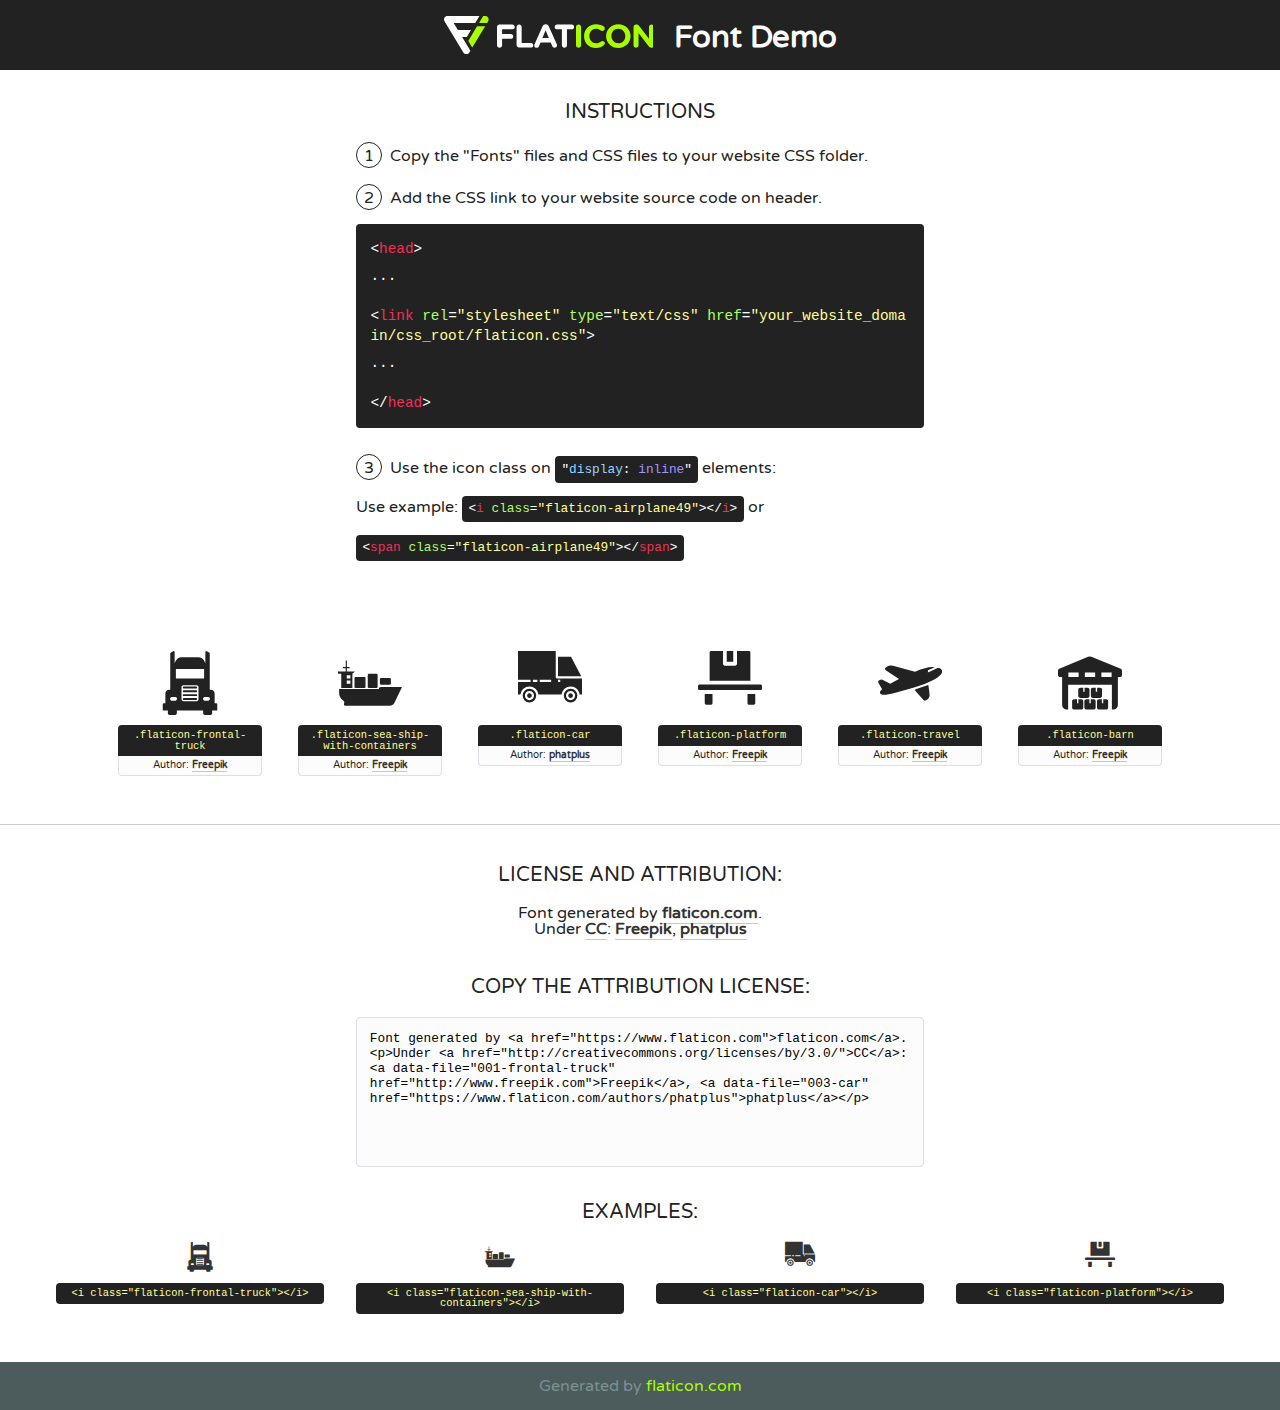
<file: static/fonts/flaticon/font/flaticon.html>
<!DOCTYPE html>
<!--
  Flaticon icon font: Flaticon
  Creation date: 24/01/2019 09:02
-->
<html>
<!DOCTYPE html>
<html>

<head>
    <title>Flaticon WebFont</title>
    <link href="http://fonts.googleapis.com/css?family=Varela+Round" rel="stylesheet" type="text/css" />
    <link rel="stylesheet" type="text/css" href="flaticon.css">
    <meta charset="UTF-8">
    <style>
    html, body, div, span, applet, object, iframe,
    h1, h2, h3, h4, h5, h6, p, blockquote, pre,
    a, abbr, acronym, address, big, cite, code,
    del, dfn, em, img, ins, kbd, q, s, samp,
    small, strike, strong, sub, sup, tt, var,
    b, u, i, center,
    dl, dt, dd, ol, ul, li,
    fieldset, form, label, legend,
    table, caption, tbody, tfoot, thead, tr, th, td,
    article, aside, canvas, details, embed, 
    figure, figcaption, footer, header, hgroup, 
    menu, nav, output, ruby, section, summary,
    time, mark, audio, video {
        margin: 0;
        padding: 0;
        border: 0;
        font-size: 100%;
        font: inherit;
        vertical-align: baseline;
    }
    /* HTML5 display-role reset for older browsers */
    article, aside, details, figcaption, figure, 
    footer, header, hgroup, menu, nav, section {
        display: block;
    }
    body {
        line-height: 1;
    }
    ol, ul {
        list-style: none;
    }
    blockquote, q {
        quotes: none;
    }
    blockquote:before, blockquote:after,
    q:before, q:after {
        content: '';
        content: none;
    }
    table {
        border-collapse: collapse;
        border-spacing: 0;
    }
    body {
        font-family: 'Varela Round', Helvetica, Arial, sans-serif;
        font-size: 16px;
        color: #222;
    }
    a {
        color: #333;
        border-bottom: 1px solid #a9fd00;
        font-weight: bold;
        text-decoration: none;
    }
    * {
        -moz-box-sizing: border-box;
        -webkit-box-sizing: border-box;
        box-sizing: border-box;
        margin: 0;
        padding: 0;
    }
    [class^="flaticon-"]:before, [class*=" flaticon-"]:before, [class^="flaticon-"]:after, [class*=" flaticon-"]:after {
        font-family: Flaticon;
        font-size: 30px;
        font-style: normal;
        margin-left: 20px;
        color: #333;
    }
    .wrapper {
        max-width: 600px;
        margin: auto;
        padding: 0 1em;
    }
    .title {
        font-size: 1.25em;
        text-align: center;
        margin-bottom: 1em;
        text-transform: uppercase;
    }
    header {
        text-align: center;
        background-color: #222;
        color: #fff;
        padding: 1em;
    }
    header .logo {
        width: 210px;
        height: 38px;
        display: inline-block;
        vertical-align: middle;
        margin-right: 1em;
        border: none;
    }
    header strong {
        font-size: 1.95em;
        font-weight: bold;
        vertical-align: middle;
        margin-top: 5px;
        display: inline-block;
    }
    .demo {
        margin: 2em auto;
        line-height: 1.25em;
    }
    .demo ul li {
        margin-bottom: 1em;
    }
    .demo ul li .num {
        color: #222;
        border-radius: 20px;
        display: inline-block;
        width: 26px;
        padding: 3px;
        height: 26px;
        text-align: center;
        margin-right: 0.5em;
        border: 1px solid #222;
    }
    .demo ul li code {
        background-color: #222;
        border-radius: 4px;
        padding: 0.25em 0.5em;
        display: inline-block;
        color: #fff;
        font-family: Consolas,Monaco,Lucida Console,Liberation Mono,DejaVu Sans Mono,Bitstream Vera Sans Mono,Courier New, monospace;
        font-weight: lighter;
        margin-top: 1em;
        font-size: 0.8em;
        word-break: break-all;
    }
    .demo ul li code.big {
        padding: 1em;
        font-size: 0.9em;
    }
    .demo ul li code .red {
        color: #EF3159;
    }
    .demo ul li code .green {
        color: #ACFF65;
    }
    .demo ul li code .yellow {
        color: #FFFF99;
    }
    .demo ul li code .blue {
        color: #99D3FF;
    }
    .demo ul li code .purple {
        color: #A295FF;
    }
    .demo ul li code .dots {
        margin-top: 0.5em;
        display: block;
    }
    #glyphs {
        border-bottom: 1px solid #ccc;
        padding: 2em 0;
        text-align: center;
    }
    .glyph {
        display: inline-block;
        width: 9em;
        margin: 1em;
        text-align: center;
        vertical-align: top;
        background: #FFF;
    }
    .glyph .glyph-icon {
        padding: 10px;
        display: block;
        font-family:"Flaticon";
        font-size: 64px;
        line-height: 1;
    }
    .glyph .glyph-icon:before {
        font-size: 64px;
        color: #222;
        margin-left: 0;
    }
    .class-name {
        font-size: 0.65em;
        background-color: #222;
        color: #fff;
        border-radius: 4px 4px 0 0;
        padding: 0.5em;
        color: #FFFF99;
        font-family: Consolas,Monaco,Lucida Console,Liberation Mono,DejaVu Sans Mono,Bitstream Vera Sans Mono,Courier New, monospace;
    }
    .author-name {
        font-size: 0.6em;
        background-color: #fcfcfd;
        border: 1px solid #DEDEE4;
        border-top: 0;
        border-radius: 0 0 4px 4px;
        padding: 0.5em;
    }
    .class-name:last-child {
        font-size: 10px;
        color:#888;
    }
    .class-name:last-child a {
        font-size: 10px;
        color:#555;
    }
    .class-name:last-child a:hover {
        color:#a9fd00;
    }
    .glyph > input {
        display: block;
        width: 100px;
        margin: 5px auto;
        text-align: center;
        font-size: 12px;
        cursor: text;
    }
    .glyph > input.icon-input {
        font-family:"Flaticon";
        font-size: 16px;
        margin-bottom: 10px;
    }
    .attribution .title {
        margin-top: 2em;
    }
    .attribution textarea {
        background-color: #fcfcfd;
        padding: 1em;
        border: none;
        box-shadow: none;
        border: 1px solid #DEDEE4;
        border-radius: 4px;
        resize: none;
        width: 100%;
        height: 150px;
        font-size: 0.8em;
        font-family: Consolas,Monaco,Lucida Console,Liberation Mono,DejaVu Sans Mono,Bitstream Vera Sans Mono,Courier New, monospace;
        -webkit-appearance: none;
    }
    .iconsuse {
        margin: 2em auto;
        text-align: center;
        max-width: 1200px;
    }
    .iconsuse:after {
        content: '';
        display: table;
        clear: both;
    }
    .iconsuse .image {
        float: left;
        width: 25%;
        padding: 0 1em;
    }
    .iconsuse .image p {
        margin-bottom: 1em;
    }
    .iconsuse .image span {
        display: block;
        font-size: 0.65em;
        background-color: #222;
        color: #fff;
        border-radius: 4px;
        padding: 0.5em;
        color: #FFFF99;
        margin-top: 1em;
        font-family: Consolas,Monaco,Lucida Console,Liberation Mono,DejaVu Sans Mono,Bitstream Vera Sans Mono,Courier New, monospace;
    }
    #footer {
        text-align: center;
        background-color: #4C5B5C;
        color: #7c9192;
        padding: 1em;
    }
    #footer a {
        border: none;
        color: #a9fd00;
        font-weight: normal;
    }
    @media (max-width: 960px) {
        .iconsuse .image {
            width: 50%;
        }
    }
    @media (max-width: 560px) {
        .iconsuse .image {
            width: 100%;
        }
    }
    </style>
</head>

<body class="characters-off">

    <header>
        <a href="https://www.flaticon.com" target="_blank" class="logo">
            <svg version="1.1" xmlns="http://www.w3.org/2000/svg" xmlns:xlink="http://www.w3.org/1999/xlink" xmlns:a="http://ns.adobe.com/AdobeSVGViewerExtensions/3.0/" viewBox="0 0 560.875 102.036" enable-background="new 0 0 560.875 102.036" xml:space="preserve">
                <defs>
                </defs>
                <g>
                    <g class="letters">
                        <path fill="#ffffff" d="M141.596,29.675c0-3.777,2.985-6.767,6.764-6.767h34.438c3.426,0,6.15,2.728,6.15,6.15
                        c0,3.43-2.724,6.149-6.15,6.149h-27.674v13.091h23.719c3.429,0,6.151,2.724,6.151,6.15c0,3.43-2.723,6.149-6.151,6.149h-23.719
                        v17.574c0,3.773-2.986,6.761-6.764,6.761c-3.779,0-6.764-2.989-6.764-6.761V29.675z"></path>
                        <path fill="#ffffff" d="M193.844,29.149c0-3.781,2.985-6.767,6.764-6.767c3.776,0,6.763,2.985,6.763,6.767v42.957h25.039
                        c3.426,0,6.149,2.726,6.149,6.153c0,3.425-2.723,6.15-6.149,6.15h-31.802c-3.779,0-6.764-2.986-6.764-6.768V29.149z"></path>
                        <path fill="#ffffff" d="M241.891,75.71l21.438-48.407c1.492-3.341,4.215-5.357,7.906-5.357h0.792
                        c3.686,0,6.323,2.017,7.815,5.357l21.439,48.407c0.436,0.967,0.701,1.845,0.701,2.723c0,3.602-2.809,6.501-6.414,6.501
                        c-3.161,0-5.269-1.845-6.499-4.655l-4.132-9.661h-27.059l-4.301,10.102c-1.144,2.631-3.426,4.214-6.237,4.214
                        c-3.517,0-6.24-2.81-6.24-6.325C241.1,77.64,241.451,76.677,241.891,75.71z M279.932,58.666l-8.521-20.297l-8.526,20.297H279.932
                        z"></path>
                        <path fill="#ffffff" d="M314.864,35.387H301.86c-3.429,0-6.239-2.813-6.239-6.238c0-3.429,2.811-6.24,6.239-6.24h39.533
                        c3.426,0,6.237,2.811,6.237,6.24c0,3.425-2.811,6.238-6.237,6.238h-13.001v42.785c0,3.773-2.99,6.761-6.764,6.761
                        c-3.779,0-6.764-2.989-6.764-6.761V35.387z"></path>
                        <path fill="#A9FD00" d="M352.615,29.149c0-3.781,2.985-6.767,6.767-6.767c3.774,0,6.761,2.985,6.761,6.767v49.024
                        c0,3.773-2.987,6.761-6.761,6.761c-3.781,0-6.767-2.989-6.767-6.761V29.149z"></path>
                        <path fill="#A9FD00" d="M374.132,53.836v-0.179c0-17.481,13.178-31.801,32.065-31.801c9.22,0,15.459,2.458,20.557,6.238
                        c1.402,1.054,2.637,2.985,2.637,5.357c0,3.692-2.985,6.59-6.681,6.59c-1.845,0-3.071-0.702-4.044-1.319
                        c-3.776-2.813-7.729-4.393-12.562-4.393c-10.364,0-17.831,8.611-17.831,19.154v0.173c0,10.542,7.291,19.329,17.831,19.329
                        c5.715,0,9.492-1.756,13.359-4.834c1.049-0.874,2.458-1.491,4.039-1.491c3.429,0,6.325,2.813,6.325,6.236
                        c0,2.106-1.056,3.78-2.282,4.834c-5.539,4.834-12.036,7.733-21.878,7.733C387.572,85.464,374.132,71.493,374.132,53.836z"></path>
                        <path fill="#A9FD00" d="M433.009,53.836v-0.179c0-17.481,13.79-31.801,32.766-31.801c18.981,0,32.592,14.143,32.592,31.628v0.173
                        c0,17.483-13.785,31.807-32.769,31.807C446.625,85.464,433.009,71.32,433.009,53.836z M484.224,53.836v-0.179
                        c0-10.539-7.725-19.326-18.626-19.326c-10.893,0-18.449,8.611-18.449,19.154v0.173c0,10.542,7.73,19.329,18.626,19.329
                        C476.676,72.986,484.224,64.378,484.224,53.836z"></path>
                        <path fill="#A9FD00" d="M506.233,29.321c0-3.774,2.99-6.763,6.767-6.763h1.401c3.252,0,5.183,1.583,7.029,3.953l26.093,34.265
                        V29.059c0-3.692,2.99-6.677,6.681-6.677c3.683,0,6.671,2.985,6.671,6.677v48.934c0,3.78-2.987,6.765-6.764,6.765h-0.436
                        c-3.257,0-5.188-1.581-7.034-3.953l-27.056-35.492v32.944c0,3.687-2.985,6.676-6.678,6.676c-3.683,0-6.673-2.989-6.673-6.676
                        V29.321z"></path>
                    </g>
                    <g class="insignia">
                        <path fill="#ffffff" d="M48.372,56.137h12.517l11.156-18.537H37.186L25.688,18.539h57.825L94.668,0H9.271
                        C5.925,0,2.842,1.801,1.198,4.716c-1.644,2.907-1.593,6.482,0.134,9.343l50.38,83.501c1.678,2.781,4.689,4.476,7.938,4.476
                        c3.246,0,6.257-1.695,7.935-4.476l2.898-4.804L48.372,56.137z"></path>
                        <g class="i">
                            <path fill="#A9FD00" d="M93.575,18.539h0.031v0.004l21.652,0.004l2.705-4.488c1.727-2.861,1.778-6.436,0.133-9.343
                            C116.454,1.801,113.371,0,110.026,0h-5.294L93.575,18.539z"></path>
                            <polygon fill="#A9FD00" points="88.291,27.356 64.725,66.486 75.519,84.404 109.942,27.356"></polygon>
                        </g>
                    </g>
                </g>
            </svg>
        </a>
        <strong>Font Demo</strong>
    </header>


    <section class="demo wrapper">

        <p class="title">Instructions</p>

        <ul>
            <li>
                <span class="num">1</span>Copy the "Fonts" files and CSS files to your website CSS folder.
            </li>
            <li>
                <span class="num">2</span>Add the CSS link to your website source code on header.
                <code class="big">
                    &lt;<span class="red">head</span>&gt;
                    <br/><span class="dots">...</span>
                    <br/>&lt;<span class="red">link</span> <span class="green">rel</span>=<span class="yellow">"stylesheet"</span> <span class="green">type</span>=<span class="yellow">"text/css"</span> <span class="green">href</span>=<span class="yellow">"your_website_domain/css_root/flaticon.css"</span>&gt;
                    <br/><span class="dots">...</span>
                    <br/>&lt;/<span class="red">head</span>&gt;
                </code>
            </li>

            <li>
                <p>
                    <span class="num">3</span>Use the icon class on <code>"<span class="blue">display</span>:<span class="purple"> inline</span>"</code> elements:
                    <br />
                    Use example: <code>&lt;<span class="red">i</span> <span class="green">class</span>=<span class="yellow">&quot;flaticon-airplane49&quot;</span>&gt;&lt;/<span class="red">i</span>&gt;</code> or <code>&lt;<span class="red">span</span> <span class="green">class</span>=<span class="yellow">&quot;flaticon-airplane49&quot;</span>&gt;&lt;/<span class="red">span</span>&gt;</code>
            </li>
        </ul>

    </section>




   <section id="glyphs">          
    
      
        <div class="glyph"><div class="glyph-icon flaticon-frontal-truck"></div>
            <div class="class-name">.flaticon-frontal-truck</div>
            <div class="author-name">Author: <a data-file="001-frontal-truck" href="http://www.freepik.com">Freepik</a> </div> 
        </div>        
        
        <div class="glyph"><div class="glyph-icon flaticon-sea-ship-with-containers"></div>
            <div class="class-name">.flaticon-sea-ship-with-containers</div>
            <div class="author-name">Author: <a data-file="002-sea-ship-with-containers" href="http://www.freepik.com">Freepik</a> </div> 
        </div>        
        
        <div class="glyph"><div class="glyph-icon flaticon-car"></div>
            <div class="class-name">.flaticon-car</div>
            <div class="author-name">Author: <a data-file="003-car" href="https://www.flaticon.com/authors/phatplus">phatplus</a> </div> 
        </div>        
        
        <div class="glyph"><div class="glyph-icon flaticon-platform"></div>
            <div class="class-name">.flaticon-platform</div>
            <div class="author-name">Author: <a data-file="004-platform" href="http://www.freepik.com">Freepik</a> </div> 
        </div>        
        
        <div class="glyph"><div class="glyph-icon flaticon-travel"></div>
            <div class="class-name">.flaticon-travel</div>
            <div class="author-name">Author: <a data-file="005-travel" href="http://www.freepik.com">Freepik</a> </div> 
        </div>        
        
        <div class="glyph"><div class="glyph-icon flaticon-barn"></div>
            <div class="class-name">.flaticon-barn</div>
            <div class="author-name">Author: <a data-file="006-barn" href="http://www.freepik.com">Freepik</a> </div> 
        </div>        
        

    </section>



    <section class="attribution wrapper"   style="text-align:center;">

      <div class="title">License and attribution:</div><div class="attrDiv">Font generated by <a href="https://www.flaticon.com">flaticon.com</a>. <div><p>Under <a href="http://creativecommons.org/licenses/by/3.0/">CC</a>: <a data-file="001-frontal-truck" href="http://www.freepik.com">Freepik</a>, <a data-file="003-car" href="https://www.flaticon.com/authors/phatplus">phatplus</a></p>  </div>
      </div>
      <div class="title">Copy the Attribution License:</div>

    <textarea onclick="this.focus();this.select();">Font generated by &lt;a href=&quot;https://www.flaticon.com&quot;&gt;flaticon.com&lt;/a&gt;. <p>Under <a href="http://creativecommons.org/licenses/by/3.0/">CC</a>: <a data-file="001-frontal-truck" href="http://www.freepik.com">Freepik</a>, <a data-file="003-car" href="https://www.flaticon.com/authors/phatplus">phatplus</a></p>  
     </textarea>

    </section>

    <section class="iconsuse">

          <div class="title">Examples:</div>            
             
            <div class="image">
                <p>
                    <i class="glyph-icon flaticon-frontal-truck"></i> 
                    <span>&lt;i class=&quot;flaticon-frontal-truck&quot;&gt;&lt;/i&gt;</span>
                </p>
            </div>
            
            <div class="image">
                <p>
                    <i class="glyph-icon flaticon-sea-ship-with-containers"></i> 
                    <span>&lt;i class=&quot;flaticon-sea-ship-with-containers&quot;&gt;&lt;/i&gt;</span>
                </p>
            </div>
            
            <div class="image">
                <p>
                    <i class="glyph-icon flaticon-car"></i> 
                    <span>&lt;i class=&quot;flaticon-car&quot;&gt;&lt;/i&gt;</span>
                </p>
            </div>
            
            <div class="image">
                <p>
                    <i class="glyph-icon flaticon-platform"></i> 
                    <span>&lt;i class=&quot;flaticon-platform&quot;&gt;&lt;/i&gt;</span>
                </p>
            </div>
                       
        </div>
                            
    </section>

<div id="footer">
    <div>Generated by <a href="https://www.flaticon.com">flaticon.com</a>
    </div>
</div>



</body>
</html>
</file>
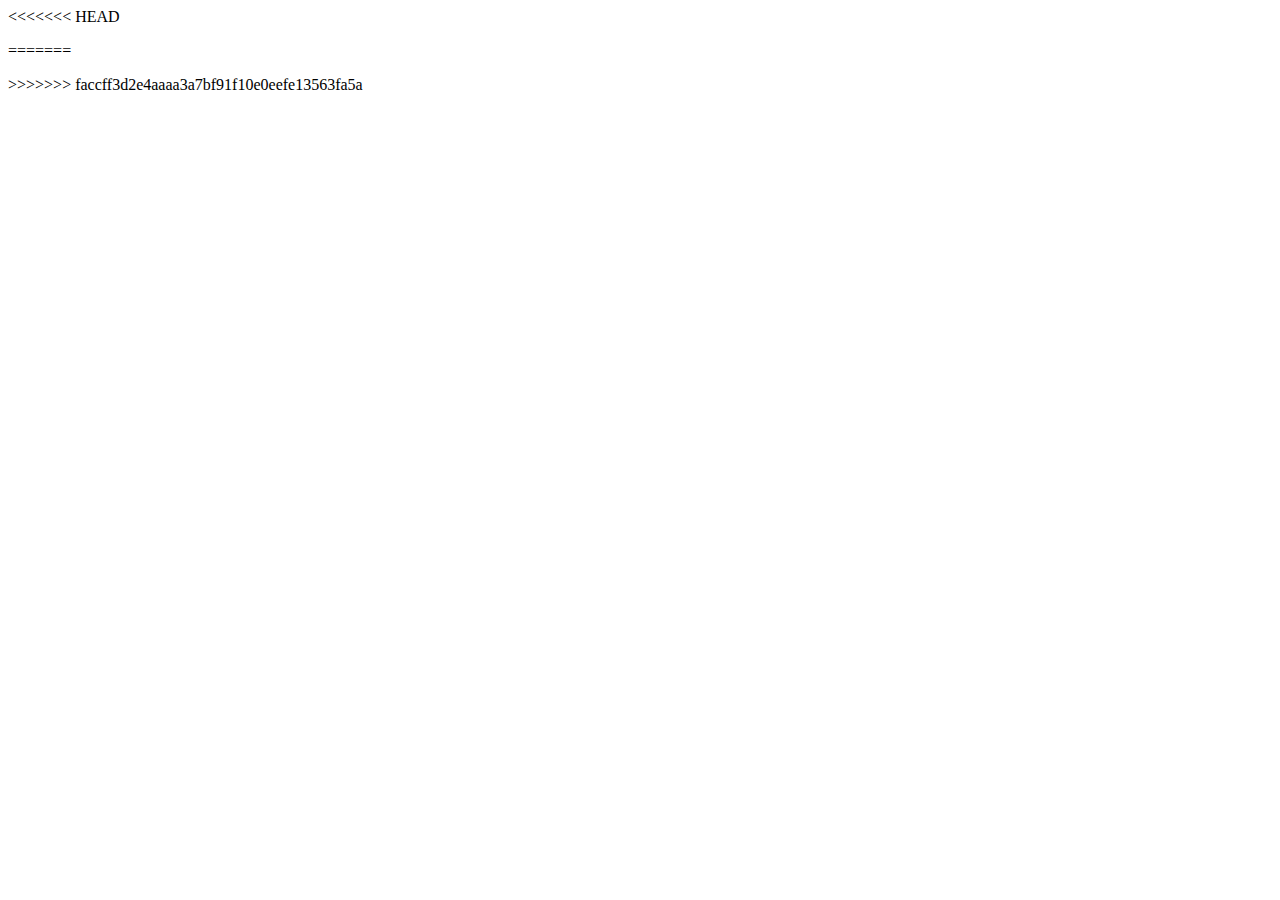
<file: qultura/static/ckeditor/ckeditor/plugins/wsc/dialogs/ciframe.html>
<<<<<<< HEAD
<!DOCTYPE HTML PUBLIC "-//W3C//DTD HTML 4.01//EN" "http://www.w3.org/TR/html4/strict.dtd">
<!--
Copyright (c) 2003-2015, CKSource - Frederico Knabben. All rights reserved.
For licensing, see LICENSE.html or http://ckeditor.com/license
-->
<html>
<head>
	<title></title>
	<meta http-equiv="Content-Type" content="text/html; charset=utf-8">
	<script type="text/javascript">

function gup( name )
{
	name = name.replace( /[\[]/, '\\\[' ).replace( /[\]]/, '\\\]' ) ;
	var regexS = '[\\?&]' + name + '=([^&#]*)' ;
	var regex = new RegExp( regexS ) ;
	var results = regex.exec( window.location.href ) ;

	if ( results )
		return results[ 1 ] ;
	else
		return '' ;
}

var interval;

function sendData2Master()
{
	var destination = window.parent.parent ;
	try
	{
		if ( destination.XDTMaster )
		{
			var t = destination.XDTMaster.read( [ gup( 'cmd' ), gup( 'data' ) ] ) ;
			window.clearInterval( interval ) ;
		}
	}
	catch (e) {}
}

function OnMessage (event) {
	        var message = event.data;
	        var destination = window.parent.parent;
	        destination.XDTMaster.read( [ 'end', message, 'fpm' ] ) ;
}

function listenPostMessage() {
    if (window.addEventListener) { // all browsers except IE before version 9
            window.addEventListener ("message", OnMessage, false);
    }else {
            if (window.attachEvent) { // IE before version 9
                        window.attachEvent("onmessage", OnMessage);
                }
        }
}

function onLoad()
{
	interval = window.setInterval( sendData2Master, 100 );
	listenPostMessage();
}

</script>
</head>
<body onload="onLoad()"><p></p></body>
</html>
=======
<!DOCTYPE HTML PUBLIC "-//W3C//DTD HTML 4.01//EN" "http://www.w3.org/TR/html4/strict.dtd">
<!--
Copyright (c) 2003-2015, CKSource - Frederico Knabben. All rights reserved.
For licensing, see LICENSE.html or http://ckeditor.com/license
-->
<html>
<head>
	<title></title>
	<meta http-equiv="Content-Type" content="text/html; charset=utf-8">
	<script type="text/javascript">

function gup( name )
{
	name = name.replace( /[\[]/, '\\\[' ).replace( /[\]]/, '\\\]' ) ;
	var regexS = '[\\?&]' + name + '=([^&#]*)' ;
	var regex = new RegExp( regexS ) ;
	var results = regex.exec( window.location.href ) ;

	if ( results )
		return results[ 1 ] ;
	else
		return '' ;
}

var interval;

function sendData2Master()
{
	var destination = window.parent.parent ;
	try
	{
		if ( destination.XDTMaster )
		{
			var t = destination.XDTMaster.read( [ gup( 'cmd' ), gup( 'data' ) ] ) ;
			window.clearInterval( interval ) ;
		}
	}
	catch (e) {}
}

function OnMessage (event) {
	        var message = event.data;
	        var destination = window.parent.parent;
	        destination.XDTMaster.read( [ 'end', message, 'fpm' ] ) ;
}

function listenPostMessage() {
    if (window.addEventListener) { // all browsers except IE before version 9
            window.addEventListener ("message", OnMessage, false);
    }else {
            if (window.attachEvent) { // IE before version 9
                        window.attachEvent("onmessage", OnMessage);
                }
        }
}

function onLoad()
{
	interval = window.setInterval( sendData2Master, 100 );
	listenPostMessage();
}

</script>
</head>
<body onload="onLoad()"><p></p></body>
</html>
>>>>>>> faccff3d2e4aaaa3a7bf91f10e0eefe13563fa5a
</file>
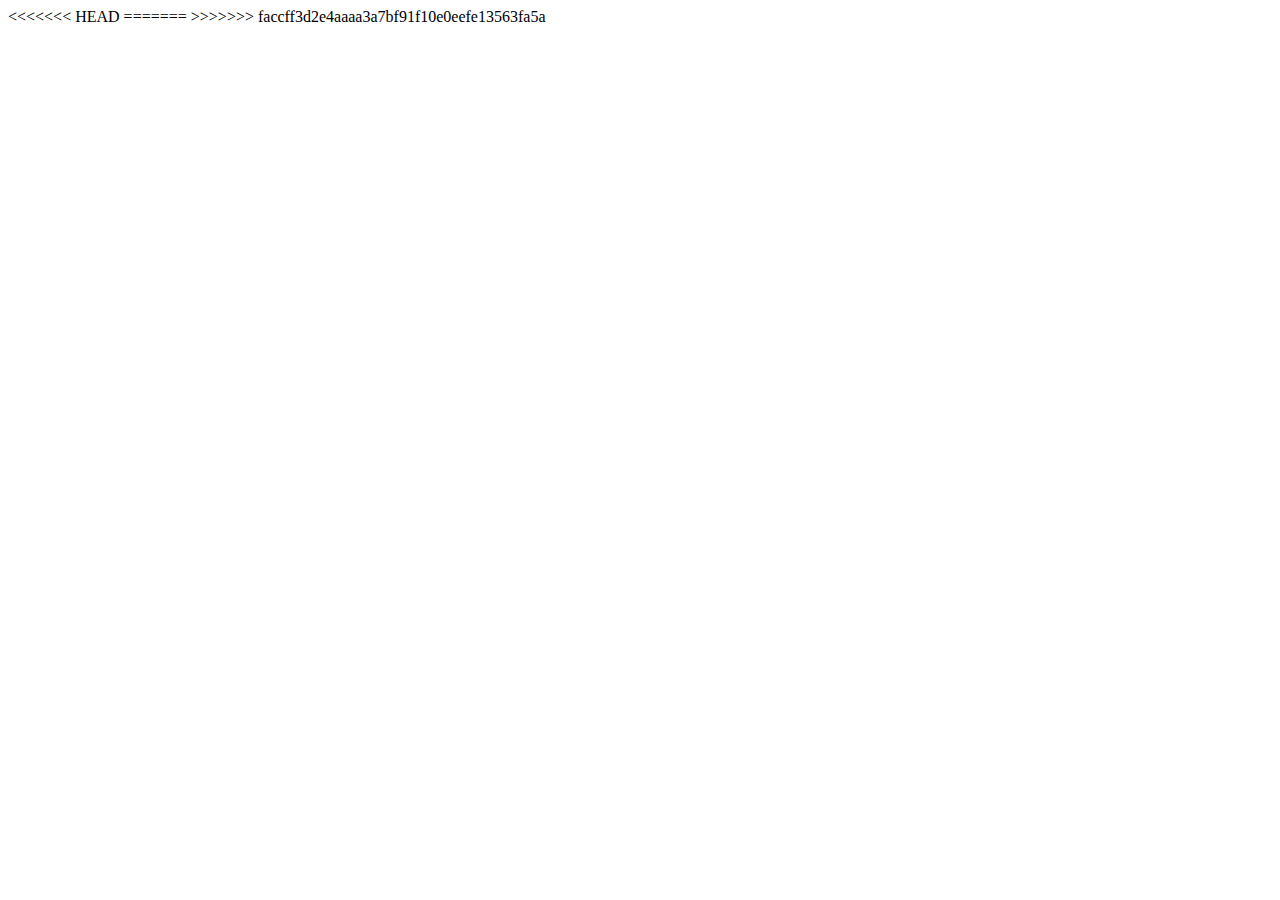
<file: qultura/static/ckeditor/ckeditor/plugins/wsc/dialogs/tmpFrameset.html>
<<<<<<< HEAD
<!DOCTYPE HTML PUBLIC "-//W3C//DTD HTML 4.01 Frameset//EN" "http://www.w3.org/TR/html4/frameset.dtd">
<!--
Copyright (c) 2003-2015, CKSource - Frederico Knabben. All rights reserved.
For licensing, see LICENSE.html or http://ckeditor.com/license
-->
<html>
<head>
	<title></title>
	<meta http-equiv="Content-Type" content="text/html; charset=utf-8">
	<script type="text/javascript">

function doLoadScript( url )
{
	if ( !url )
		return false ;

	var s = document.createElement( "script" ) ;
	s.type = "text/javascript" ;
	s.src = url ;
	document.getElementsByTagName( "head" )[ 0 ].appendChild( s ) ;

	return true ;
}

var opener;
function tryLoad()
{
	opener = window.parent;

	// get access to global parameters
	var oParams = window.opener.oldFramesetPageParams;

	// make frameset rows string prepare
	var sFramesetRows = ( parseInt( oParams.firstframeh, 10 ) || '30') + ",*," + ( parseInt( oParams.thirdframeh, 10 ) || '150' ) + ',0' ;
	document.getElementById( 'itFrameset' ).rows = sFramesetRows ;

	// dynamic including init frames and crossdomain transport code
	// from config sproxy_js_frameset url
	var addScriptUrl = oParams.sproxy_js_frameset ;
	doLoadScript( addScriptUrl ) ;
}

	</script>
</head>

<frameset id="itFrameset" onload="tryLoad();" border="0" rows="30,*,*,0">
    <frame scrolling="no" framespacing="0" frameborder="0" noresize="noresize" marginheight="0" marginwidth="2" src="" name="navbar"></frame>
    <frame scrolling="auto" framespacing="0" frameborder="0" noresize="noresize" marginheight="0" marginwidth="0" src="" name="mid"></frame>
    <frame scrolling="no" framespacing="0" frameborder="0" noresize="noresize" marginheight="1" marginwidth="1" src="" name="bot"></frame>
    <frame scrolling="no" framespacing="0" frameborder="0" noresize="noresize" marginheight="1" marginwidth="1" src="" name="spellsuggestall"></frame>
</frameset>
</html>
=======
<!DOCTYPE HTML PUBLIC "-//W3C//DTD HTML 4.01 Frameset//EN" "http://www.w3.org/TR/html4/frameset.dtd">
<!--
Copyright (c) 2003-2015, CKSource - Frederico Knabben. All rights reserved.
For licensing, see LICENSE.html or http://ckeditor.com/license
-->
<html>
<head>
	<title></title>
	<meta http-equiv="Content-Type" content="text/html; charset=utf-8">
	<script type="text/javascript">

function doLoadScript( url )
{
	if ( !url )
		return false ;

	var s = document.createElement( "script" ) ;
	s.type = "text/javascript" ;
	s.src = url ;
	document.getElementsByTagName( "head" )[ 0 ].appendChild( s ) ;

	return true ;
}

var opener;
function tryLoad()
{
	opener = window.parent;

	// get access to global parameters
	var oParams = window.opener.oldFramesetPageParams;

	// make frameset rows string prepare
	var sFramesetRows = ( parseInt( oParams.firstframeh, 10 ) || '30') + ",*," + ( parseInt( oParams.thirdframeh, 10 ) || '150' ) + ',0' ;
	document.getElementById( 'itFrameset' ).rows = sFramesetRows ;

	// dynamic including init frames and crossdomain transport code
	// from config sproxy_js_frameset url
	var addScriptUrl = oParams.sproxy_js_frameset ;
	doLoadScript( addScriptUrl ) ;
}

	</script>
</head>

<frameset id="itFrameset" onload="tryLoad();" border="0" rows="30,*,*,0">
    <frame scrolling="no" framespacing="0" frameborder="0" noresize="noresize" marginheight="0" marginwidth="2" src="" name="navbar"></frame>
    <frame scrolling="auto" framespacing="0" frameborder="0" noresize="noresize" marginheight="0" marginwidth="0" src="" name="mid"></frame>
    <frame scrolling="no" framespacing="0" frameborder="0" noresize="noresize" marginheight="1" marginwidth="1" src="" name="bot"></frame>
    <frame scrolling="no" framespacing="0" frameborder="0" noresize="noresize" marginheight="1" marginwidth="1" src="" name="spellsuggestall"></frame>
</frameset>
</html>
>>>>>>> faccff3d2e4aaaa3a7bf91f10e0eefe13563fa5a
</file>
<file: static/fonts/flaticon/font/flaticon.css>
/*
  	Flaticon icon font: Flaticon
  	Creation date: 24/01/2019 09:02
  	*/

@font-face {
  font-family: "Flaticon";
  src: url("./Flaticon.eot");
  src: url("./Flaticon.eot?#iefix") format("embedded-opentype"),
       url("./Flaticon.woff2") format("woff2"),
       url("./Flaticon.woff") format("woff"),
       url("./Flaticon.ttf") format("truetype"),
       url("./Flaticon.svg#Flaticon") format("svg");
  font-weight: normal;
  font-style: normal;
}

@media screen and (-webkit-min-device-pixel-ratio:0) {
  @font-face {
    font-family: "Flaticon";
    src: url("./Flaticon.svg#Flaticon") format("svg");
  }
}

[class^="flaticon-"]:before, [class*=" flaticon-"]:before,
[class^="flaticon-"]:after, [class*=" flaticon-"]:after {   
  font-family: Flaticon;
        font-style: normal;
  font-weight: normal;
  font-variant: normal;
  text-transform: none;
  line-height: 1;

  /* Better Font Rendering =========== */
  -webkit-font-smoothing: antialiased;
  -moz-osx-font-smoothing: grayscale;
}

.flaticon-frontal-truck:before { content: "\f100"; }
.flaticon-sea-ship-with-containers:before { content: "\f101"; }
.flaticon-car:before { content: "\f102"; }
.flaticon-platform:before { content: "\f103"; }
.flaticon-travel:before { content: "\f104"; }
.flaticon-barn:before { content: "\f105"; }
</file>
